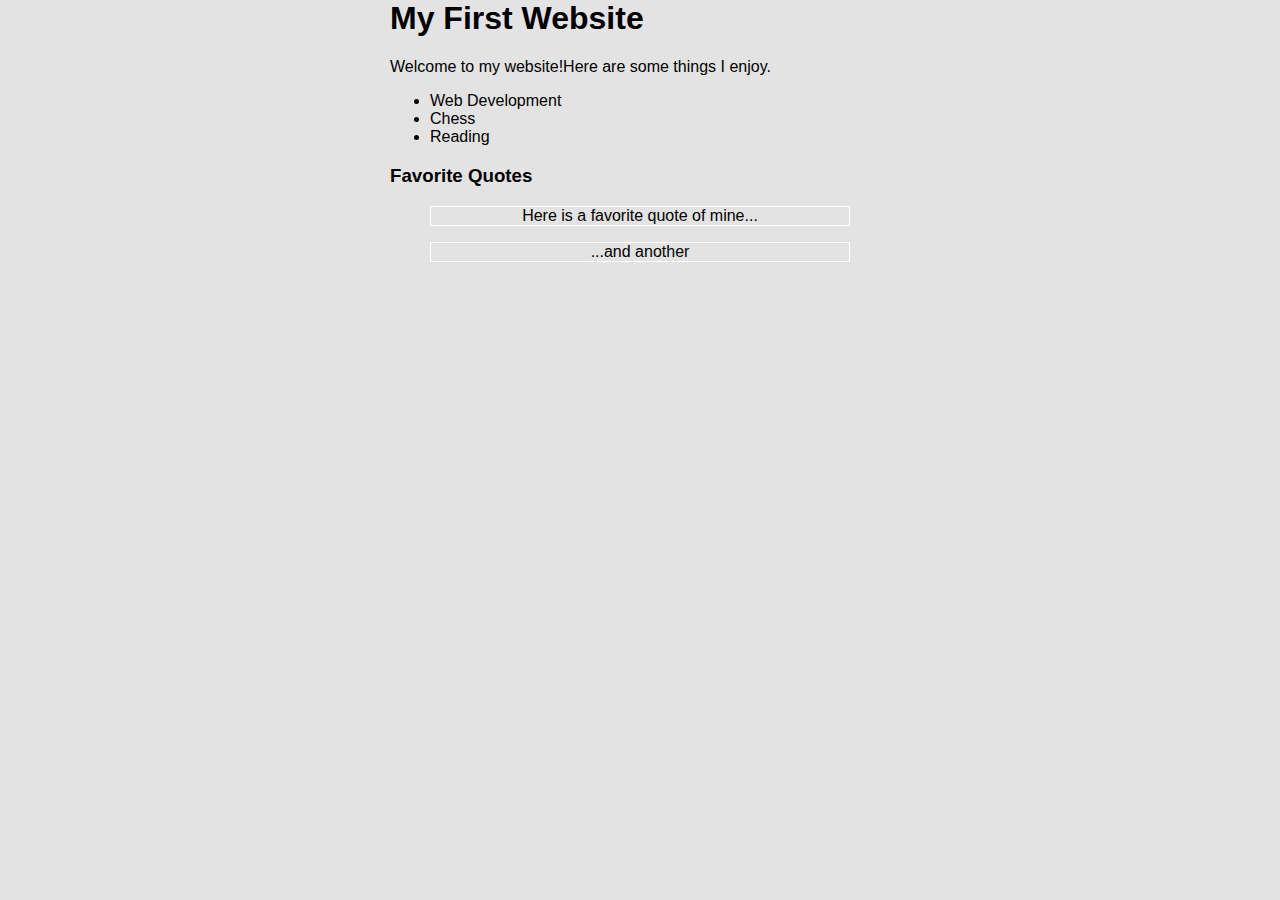
<file: index.html>
<html>
    <head>
        <title>assignment1</title>
        <meta charset="utf=8" />
        
        <style>

body{
    font-family: sans-serif;
    background:#e3e3e3;
    width: 500px;
    margin:auto;
}    
blockquote{
    border:1px solid white;
    text-align: center;
        }
        </style>
    </head>
    <body>
       

        <div>
        <h1>My First Website</h1>
        <p>Welcome to my website!Here are some things I enjoy.<p>
        <ul>
            <li>Web Development</li>
            <li>Chess</li>
            <li>Reading</li>
        </ul>
        <h3>
            Favorite Quotes
        </h3>
        <blockquote>
            Here is a favorite quote of mine...
        </blockquote>  
        <blockquote>
            ...and another
        </blockquote> 
        </p>
        </div>
</body>
</html>
</file>
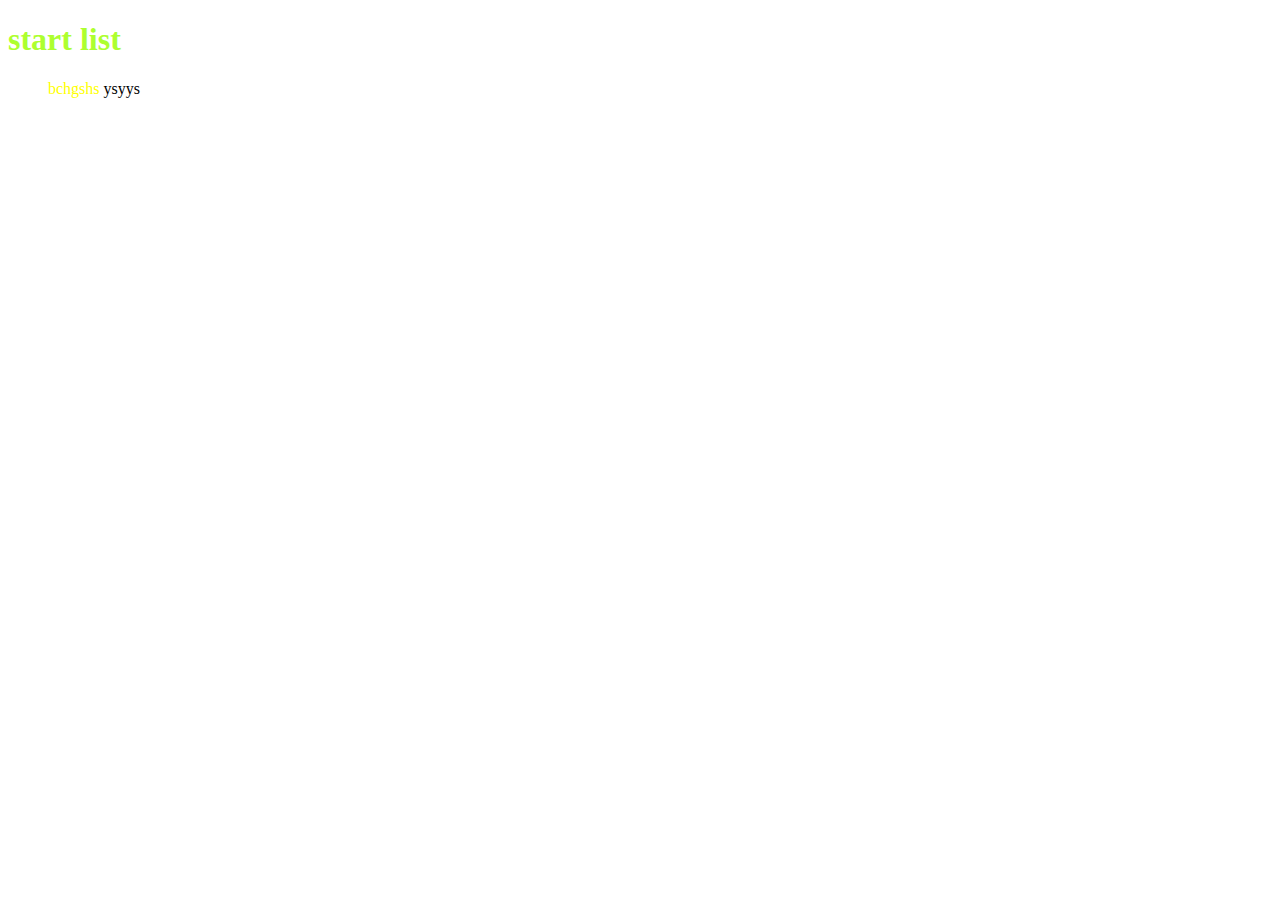
<file: nan.html>
<!doctype html>
<html>
  <head>
     <title>bbxbxg</title>
     <meta charset="utf-8">
     <link rel="stylesheet" href="css/style.css"
  </head>
    
  <body>


  <h1>start list</h1>
       <ol>
       <li style="color:yellow;">bchgshs </li>
       <li>ysyys</li> 
       </ol>
   </body>
</html>
</file>
<file: css/style.css>
a{
color: green;text-decoration: none;
}
p{
    color: orangered;
    font-family:sans-serif;
}
h1{
    color: greenyellow;
}
li{
    display: inline;

}
ul{
    width:900px;
}
</file>
